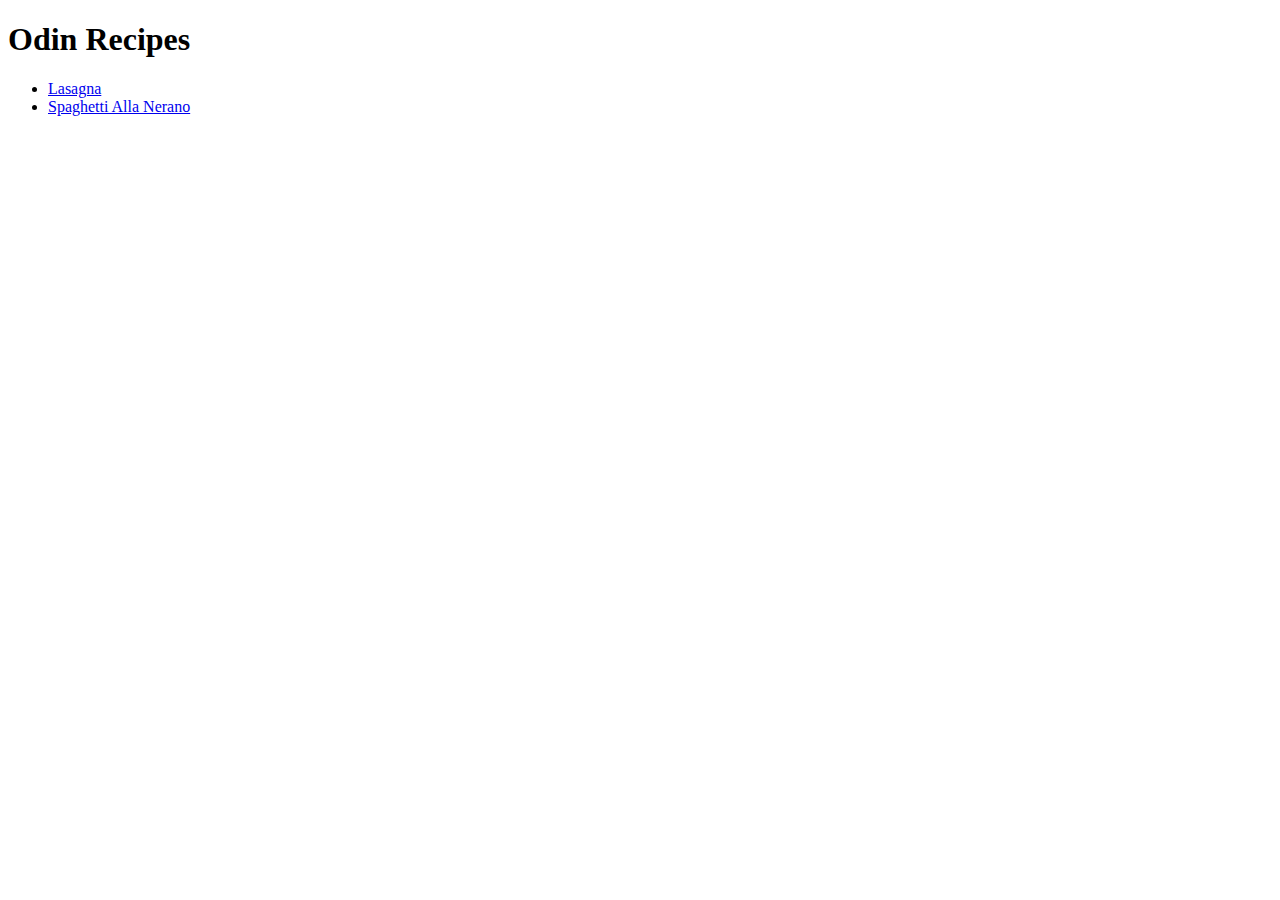
<file: 01-odin-recipies/index.html>
<!DOCTYPE html>
<html lang="en">

<head>
    <meta charset="UTF-8">
    <meta name="description" content="Odin Recipes">
    <meta name="keywords" content="HTML">
    <meta name="author" content="p3rh0ps">
    <meta name="viewport" content="width=device-width, initial-scale=1.0">
    <title>Odin Recipes</title>
</head>

<body>
    <h1>Odin Recipes</h1>
    <ul>
        <li><a href="recipes/lasagna.html">Lasagna</a></li>
        <li><a href="recipes/spaghetti alla nerano.html">Spaghetti Alla Nerano</a></li>
    </ul>
</body>

</html>
</file>
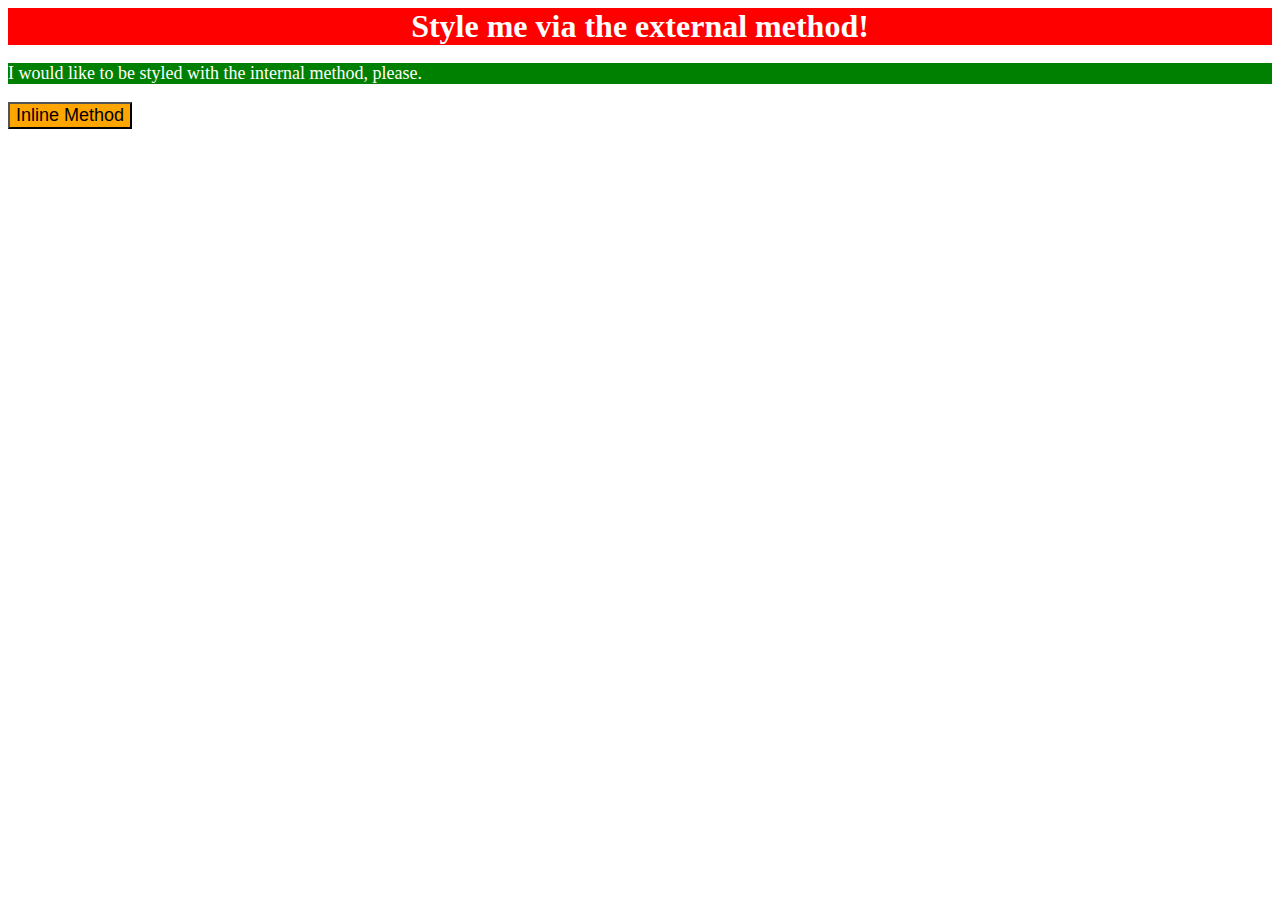
<file: Extras/00-intro-to-css/01-css-methods/index.html>
<!DOCTYPE html>
<html lang="en">
  <head>
    <meta charset="UTF-8">
    <meta http-equiv="X-UA-Compatible" content="IE=edge">
    <meta name="viewport" content="width=device-width, initial-scale=1.0">
    <title>Methods for Adding CSS</title>
    <link rel="stylesheet" href="solution.css">

    <style>
      p {
        background-color: green;
        color: white;
        font-size: 18px;
      }
    </style>
  </head>
  <body>
    <div>Style me via the external method!</div>
    <p>I would like to be styled with the internal method, please.</p>
    <button style="background-color: orange; font-size: 18px;">Inline Method</button>
  </body>
</html>
</file>
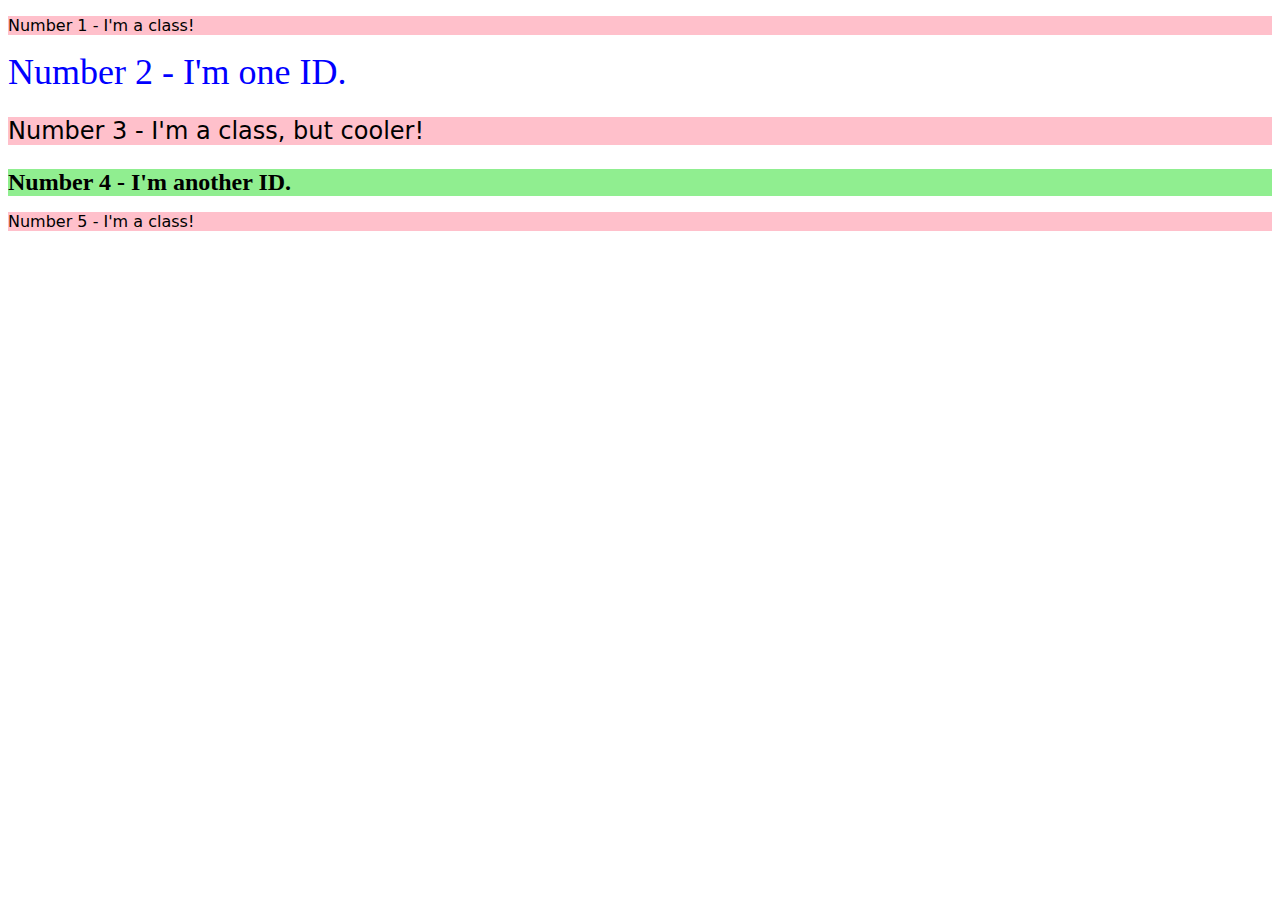
<file: Extras/00-intro-to-css/02-class-id-selectors/index.html>
<!DOCTYPE html>
<html lang="en">
  <head>
    <meta charset="UTF-8">
    <meta http-equiv="X-UA-Compatible" content="IE=edge">
    <meta name="viewport" content="width=device-width, initial-scale=1.0">
    <title>Class and ID Selectors</title>
    <link rel="stylesheet" href="style.css">
  </head>
  <body>
    <p class="odd" >Number 1 - I'm a class!</p>
    <div id="two">Number 2 - I'm one ID.</div>
    <p class="odd three">Number 3 - I'm a class, but cooler!</p>
    <div id="four">Number 4 - I'm another ID.</div>
    <p class="odd">Number 5 - I'm a class!</p>
  </body>
</html>
</file>
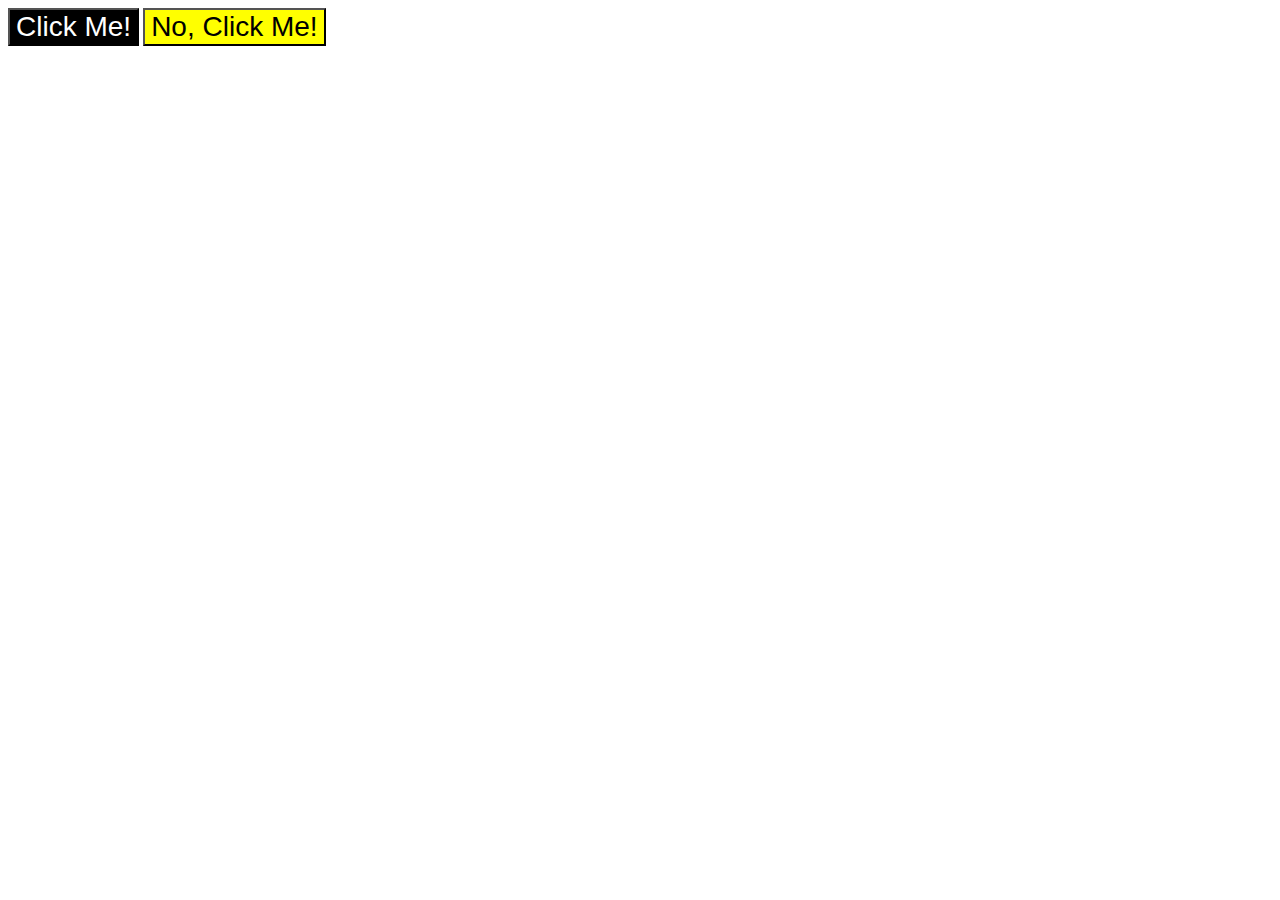
<file: Extras/00-intro-to-css/03-grouping-selectors/index.html>
<!DOCTYPE html>
<html lang="en">
  <head>
    <meta charset="UTF-8">
    <meta http-equiv="X-UA-Compatible" content="IE=edge">
    <meta name="viewport" content="width=device-width, initial-scale=1.0">
    <title>Grouping Selectors</title>
    <link rel="stylesheet" href="style.css">
  </head>
  <body>
    <button class="first">Click Me!</button>
    <button class="second">No, Click Me!</button>
  </body>
</html>
</file>
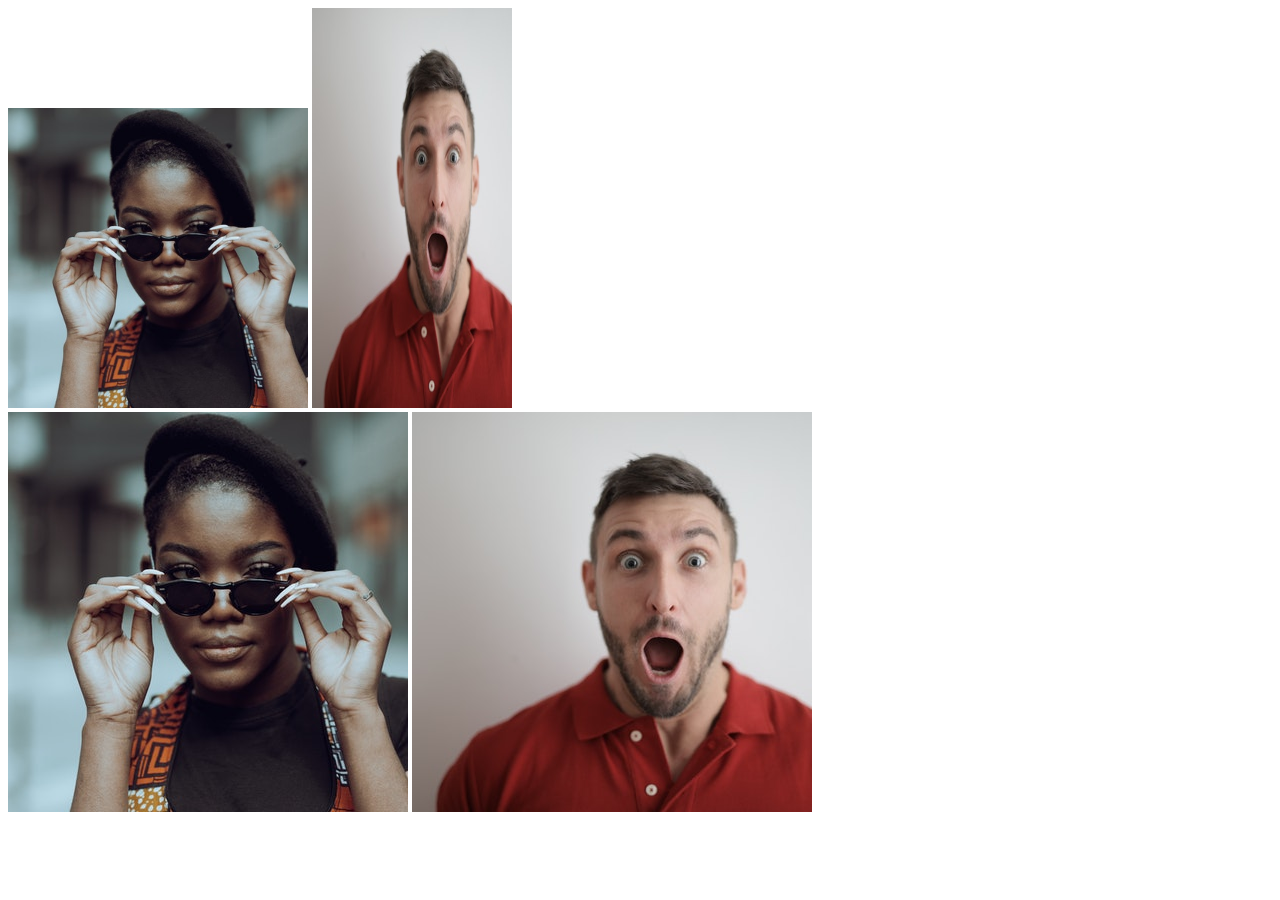
<file: Extras/00-intro-to-css/04-chaining-selectors/index.html>
<!DOCTYPE html>
<html lang="en">
  <head>
    <meta charset="UTF-8">
    <meta http-equiv="X-UA-Compatible" content="IE=edge">
    <meta name="viewport" content="width=device-width, initial-scale=1.0">
    <title>Chaining Selectors</title>
    <link rel="stylesheet" href="style.css">
  </head>
  <body>
    <!-- Check image source path. Review Foundations lesson - Links and Images -->
    <!-- Use the classes BELOW this line -->
    <div>
      <img class="avatar proportioned" src="./images/pexels-katho-mutodo-8434791.jpg" alt="Woman with glasses">
      <img class="avatar distorted" src="./images/pexels-andrea-piacquadio-3777931.jpg" alt="Man with surprised expression">
    </div>
    <!-- Use the classes ABOVE this line -->
    <div>
      <img class="original proportioned" src="./images/pexels-katho-mutodo-8434791.jpg" alt="Woman with glasses">
      <img class="original distorted" src="./images/pexels-andrea-piacquadio-3777931.jpg" alt="Man with surprised expression">
    </div>
  </body>
</html>
</file>
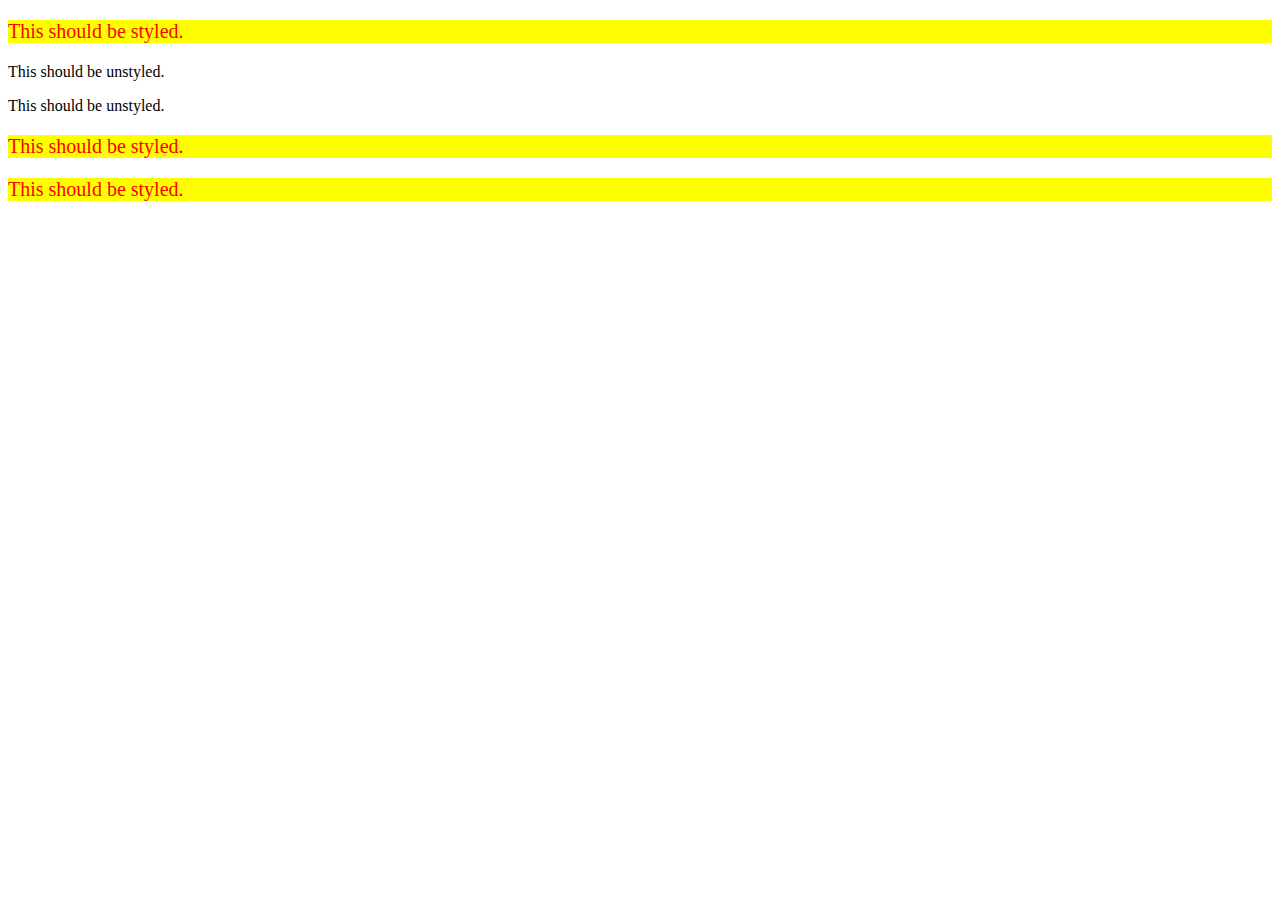
<file: Extras/00-intro-to-css/05-descendant-combinator/index.html>
<!DOCTYPE html>
<html lang="en">
  <head>
    <meta charset="UTF-8">
    <meta http-equiv="X-UA-Compatible" content="IE=edge">
    <meta name="viewport" content="width=device-width, initial-scale=1.0">
    <title>Descendant Combinator</title>
    <link rel="stylesheet" href="style.css">
  </head>
  <body>
    <div class="container">
      <p class="text">This should be styled.</p>
    </div>
    <p class="text">This should be unstyled.</p>
    <p class="text">This should be unstyled.</p>
    <div class="container">
      <p class="text">This should be styled.</p>
      <p class="text">This should be styled.</p>
    </div>
  </body>
</html>
</file>
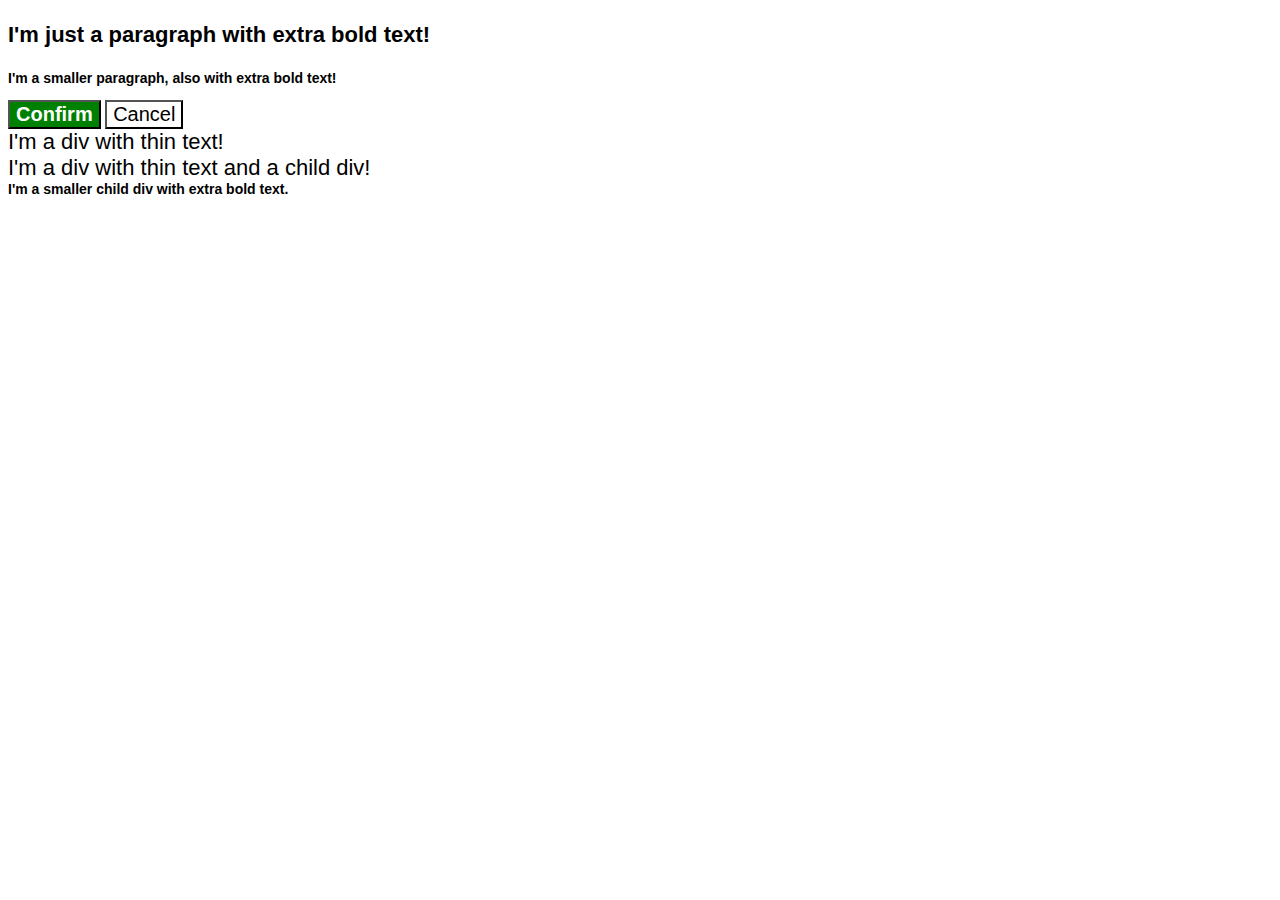
<file: Extras/01-css-cascade/01-cascade-fix/index.html>
<!DOCTYPE html>
<html lang="en">
  <head>
    <meta charset="UTF-8">
    <meta http-equiv="X-UA-Compatible" content="IE=edge">
    <meta name="viewport" content="width=device-width, initial-scale=1.0">
    <title>Fix the Cascade</title>
    <link rel="stylesheet" href="style.css">
  </head>
  <body>
    <p class="para">I'm just a paragraph with extra bold text!</p>
    <p class="para small-para">I'm a smaller paragraph, also with extra bold text!</p>

    <button id="confirm-button" class="button confirm">Confirm</button>
    <button id="cancel-button" class="button cancel">Cancel</button>

    <div class="text">I'm a div with thin text!</div>
    <div class="text">I'm a div with thin text and a child div!
      <div class="text child">I'm a smaller child div with extra bold text.</div>
    </div>
  </body>
</html>
</file>
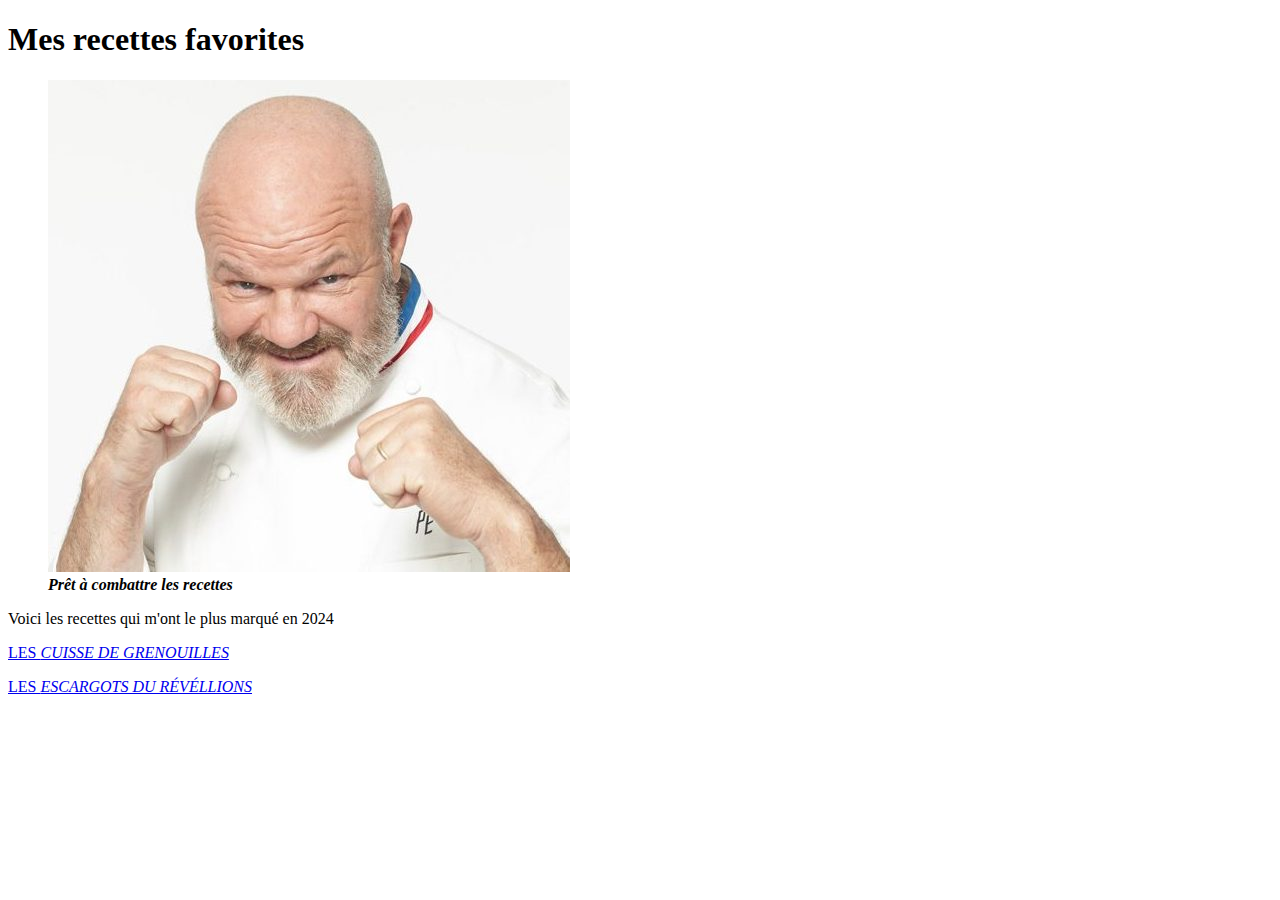
<file: 01-odin-recipies/index2.html>
<!DOCTYPE html>
<html lang="en">

<head>
    <meta charset="UTF-8">
    <meta name="viewport" content="width=device-width, initial-scale=1.0">
    <title>Recipes</title>
</head>

<body>

<h1>Mes recettes favorites</h1>

<figure>
    <img src="imgs/philippe.jpg">
    <figcaption><em><strong>Prêt à combattre les recettes</strong></em></figcaption>
</figure>

<p>Voici les recettes qui m'ont le plus marqué en 2024</p>

<p><a href="recipes2/cuisse.html">LES <em>CUISSE DE GRENOUILLES</em></a></p>
<p><a href="recipes2/escargots.html">LES <em>ESCARGOTS DU RÉVÉLLIONS</em></a></p>


</body>

</html>
</file>
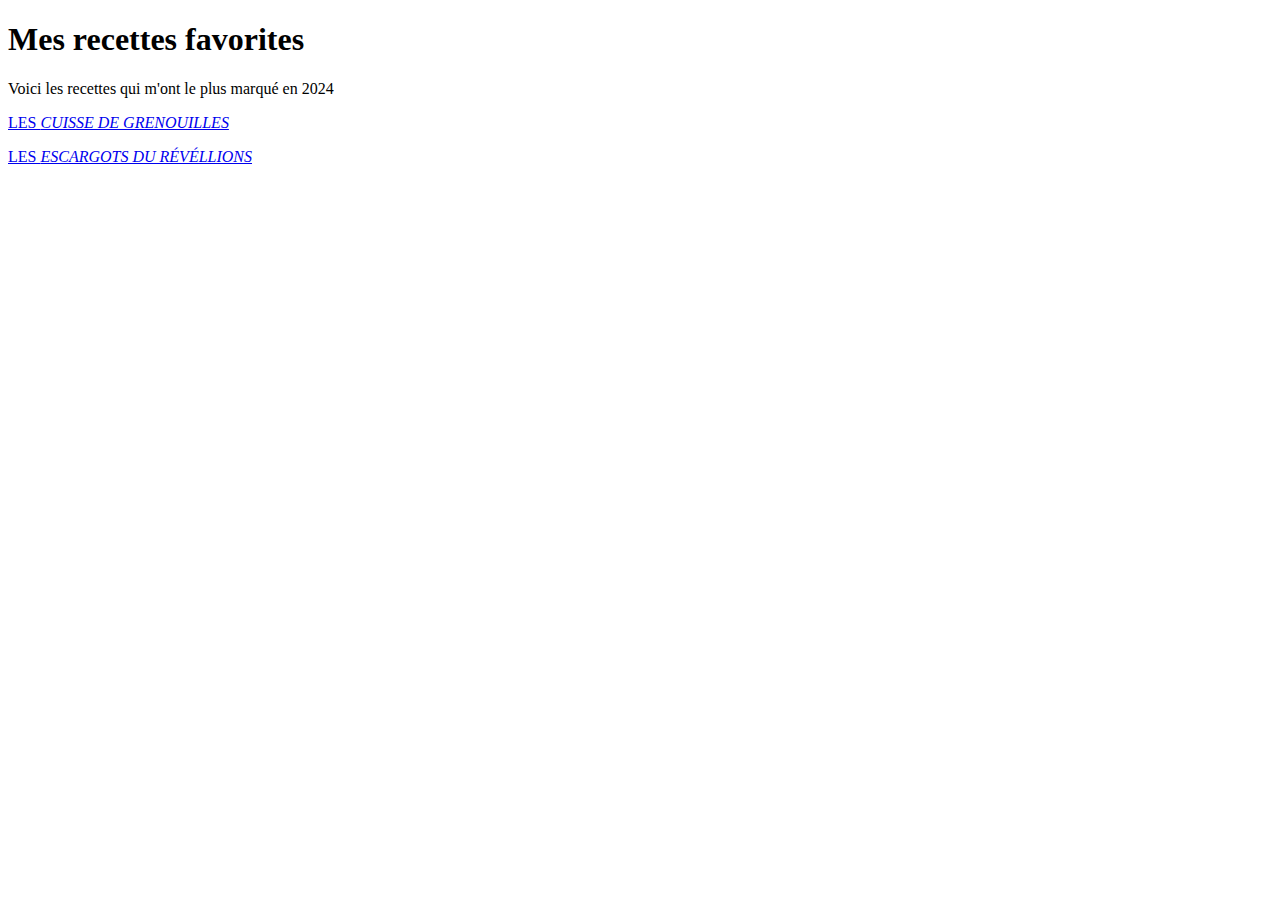
<file: 02-odin-recipies/index2.html>
<!DOCTYPE html>
<html lang="en">

<head>
    <meta charset="UTF-8">
    <meta name="viewport" content="width=device-width, initial-scale=1.0">
    <title>Recipes</title>
</head>
<h1>Mes recettes favorites</h1>

<p>Voici les recettes qui m'ont le plus marqué en 2024</p>

<p><a href="../../02-odin-recipies/recipes2/cuisse.html">LES <em>CUISSE DE GRENOUILLES</em></a></p>
<p><a href="../../02-odin-recipies/recipes2/cuisse.html">LES <em>ESCARGOTS DU RÉVÉLLIONS</em></a></p>




<body>

</body>

</html>
</file>
<file: Extras/00-intro-to-css/01-css-methods/solution.css>
div {
    background-color: red;
    color: white;
    font-size: 32px;
    text-align: center;
    font-weight: bold;
}
</file>
<file: Extras/00-intro-to-css/02-class-id-selectors/style.css>
.odd {
    background-color: pink;
    font-family: "Verdana", "DejaVu Sans", sans-serif;
}

#two {
    color: blue;
    font-size: 36px;

}

.three {
    font-size: 24px;
}

#four {
    background-color: lightgreen;
    font-size: 24px;
    font-weight: bold;

}
</file>
<file: Extras/00-intro-to-css/03-grouping-selectors/style.css>
.first {
    background: black;
    color: white;
}

.second {
    background: yellow;
}

.first,
.second {
    font-size: 28px;
    font-family: Helvetica, "Times New Roman", sans-serif;
}
</file>
<file: Extras/00-intro-to-css/04-chaining-selectors/style.css>
/* Add CSS Styling */
:root {
    --main-prop-wide: 300px;
    --main-dist-wide: 200px;
    --doub-dist-wide: 400px;
}

.avatar {
    width: auto;
    height: auto;
}

.avatar.proportioned {
    width: var(--main-prop-wide);
    height: inherit;
}

.avatar.distorted {
    width: var(--main-dist-wide);
    height: var(--doub-dist-wide);
}
</file>
<file: Extras/00-intro-to-css/05-descendant-combinator/style.css>
/* style.css */

.container .text {
    color: red;
    background: yellow;
    font-size: 20px;
}
</file>
<file: Extras/01-css-cascade/01-cascade-fix/style.css>
body {
    font-family: Arial, Helvetica, sans-serif;
}

.para {
    font-size: 22px;
}

.para,
.small-para {
    color: hsl(0, 0%, 0%);
    font-weight: 800;
}
  
.small-para {
    font-size: 14px;
    font-weight: 800;
}

#confirm-button {
    background: green;
    color: white;
}

.confirm {
    background: green;
    color: white;
    font-weight: bold;
}

.button {
    background-color: rgb(255, 255, 255);
    color: rgb(0, 0, 0);
    font-size: 20px;
}
  
.text.child {
    color: rgb(0, 0, 0);
    font-weight: 800;
    font-size: 14px;
}
  
div.text {
    color: rgb(0, 0, 0);
    font-size: 22px;
    font-weight: 100;
}
</file>
